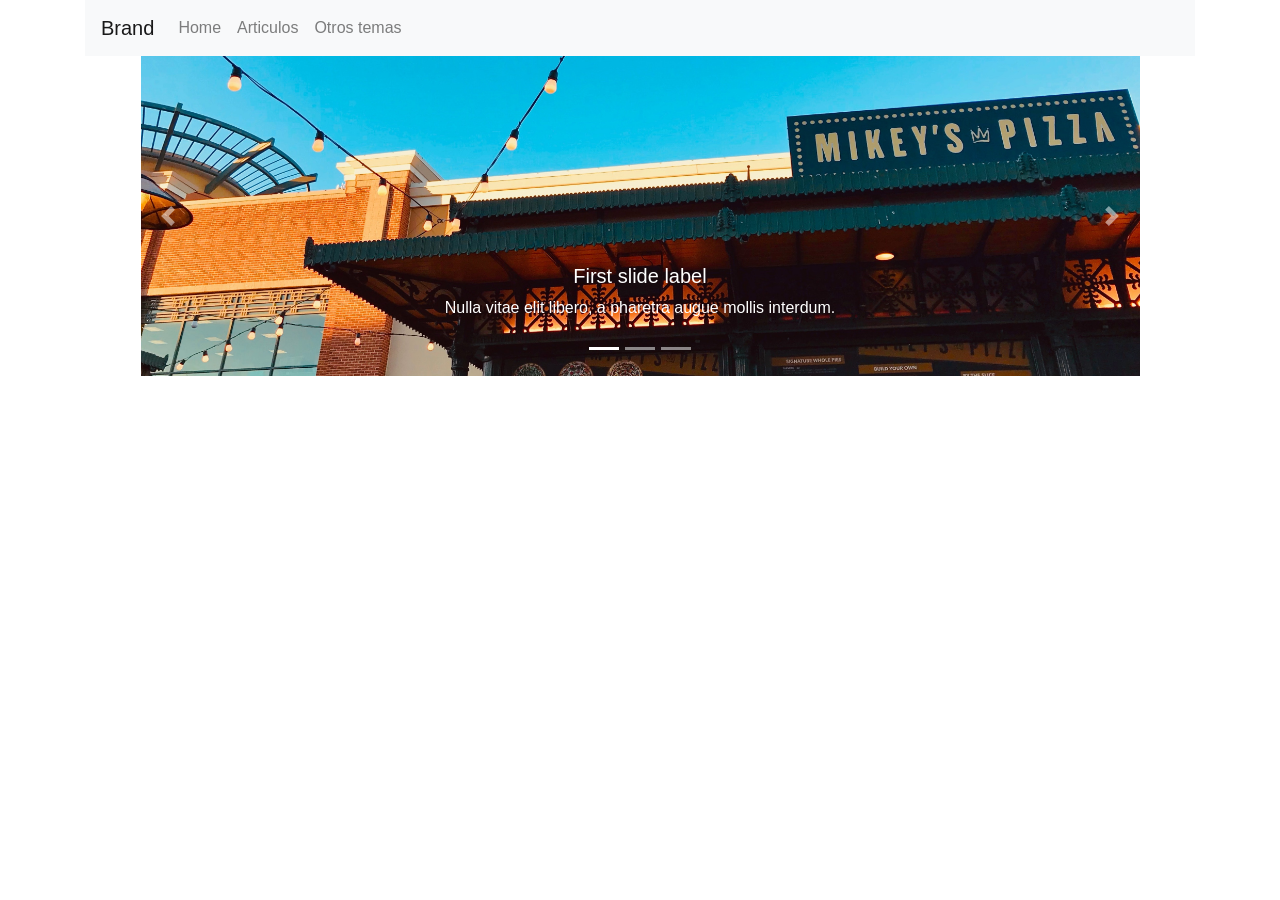
<file: index.html>
<!DOCTYPE html>
<html lang="es">
<head>
    <meta charset="UTF-8">
    <meta name="viewport" content="width=device-width, initial-scale=1.0">
    <meta http-equiv="X-UA-Compatible" content="ie=edge">
    <link rel="stylesheet" href="https://stackpath.bootstrapcdn.com/bootstrap/4.3.1/css/bootstrap.min.css" integrity="sha384-ggOyR0iXCbMQv3Xipma34MD+dH/1fQ784/j6cY/iJTQUOhcWr7x9JvoRxT2MZw1T" crossorigin="anonymous">
    <link rel="stylesheet" href="style.css">

    <title>Document</title>
</head>

<body>
    <div class="container">
        <nav class="navbar navbar-expand-lg navbar-light bg-light">
            <a class="navbar-brand" href="#">
            
            Brand
        </a>

            <button class="navbar-toggler" type="button" data-toggle="collapse" data-target="#navbarNav" aria-controls="navbarNav" aria-expanded="false" aria-label="Toggle navigation">
                  <span class="navbar-toggler-icon"></span>
                </button>
            <div class="collapse navbar-collapse" id="navbarNav">
                <ul class="navbar-nav">
                    <li class="nav-item">
                        <a class="nav-link" href="#">Home</a>
                    </li>
                    <li class="nav-item">
                        <a class="nav-link" href="#">Articulos</a>
                    </li>
                    <li class="nav-item">
                        <a class="nav-link" href="#">Otros temas</a>
                    </li>
                </ul>
            </div>
        </nav>

        <div class="bd-example">
            <div id="carouselExampleCaptions" class="carousel slide" data-ride="carousel">
                <ol class="carousel-indicators">
                    <li data-target="#carouselExampleCaptions" data-slide-to="0" class="active"></li>
                    <li data-target="#carouselExampleCaptions" data-slide-to="1"></li>
                    <li data-target="#carouselExampleCaptions" data-slide-to="2"></li>
                </ol>
                <div class="carousel-inner">
                    <div class="carousel-item active">
                        <img src="img/carou1.jpg" class="d-block w-100" alt="...">
                        <div class="carousel-caption d-none d-md-block">
                            <h5>First slide label</h5>
                            <p>Nulla vitae elit libero, a pharetra augue mollis interdum.</p>
                        </div>
                    </div>
                    <div class="carousel-item">
                        <img src="img/carou2.jpg" class="d-block w-100" alt="...">
                        <div class="carousel-caption d-none d-md-block">
                            <h5>Second slide label</h5>
                            <p>Lorem ipsum dolor sit amet, consectetur adipiscing elit.</p>
                        </div>
                    </div>
                    <div class="carousel-item">
                        <img src="img/carou3.jpg" class="d-block w-100" alt="...">
                        <div class="carousel-caption d-none d-md-block">
                            <h5>Third slide label</h5>
                            <p>Praesent commodo cursus magna, vel scelerisque nisl consectetur.</p>
                        </div>
                    </div>
                </div>
                <a class="carousel-control-prev" href="#carouselExampleCaptions" role="button" data-slide="prev">
                    <span class="carousel-control-prev-icon" aria-hidden="true"></span>
                    <span class="sr-only">Previous</span>
                </a>
                <a class="carousel-control-next" href="#carouselExampleCaptions" role="button" data-slide="next">
                    <span class="carousel-control-next-icon" aria-hidden="true"></span>
                    <span class="sr-only">Next</span>
                </a>
            </div>
        </div>



        <script src="https://code.jquery.com/jquery-3.3.1.slim.min.js" integrity="sha384-q8i/X+965DzO0rT7abK41JStQIAqVgRVzpbzo5smXKp4YfRvH+8abtTE1Pi6jizo" crossorigin="anonymous"></script>
        <script src="https://cdnjs.cloudflare.com/ajax/libs/popper.js/1.14.7/umd/popper.min.js" integrity="sha384-UO2eT0CpHqdSJQ6hJty5KVphtPhzWj9WO1clHTMGa3JDZwrnQq4sF86dIHNDz0W1" crossorigin="anonymous"></script>
        <script src="https://stackpath.bootstrapcdn.com/bootstrap/4.3.1/js/bootstrap.min.js" integrity="sha384-JjSmVgyd0p3pXB1rRibZUAYoIIy6OrQ6VrjIEaFf/nJGzIxFDsf4x0xIM+B07jRM" crossorigin="anonymous"></script>

</body>

</html>
</file>
<file: style.css>
.carousel-item {
    height: 20em;
}

.carousel-item img {
    display: block;
    margin-left: auto;
    margin-right: auto;
    margin-top: auto;
    margin-bottom: auto;
    max-width: 90%;
    height: auto;
}
</file>
